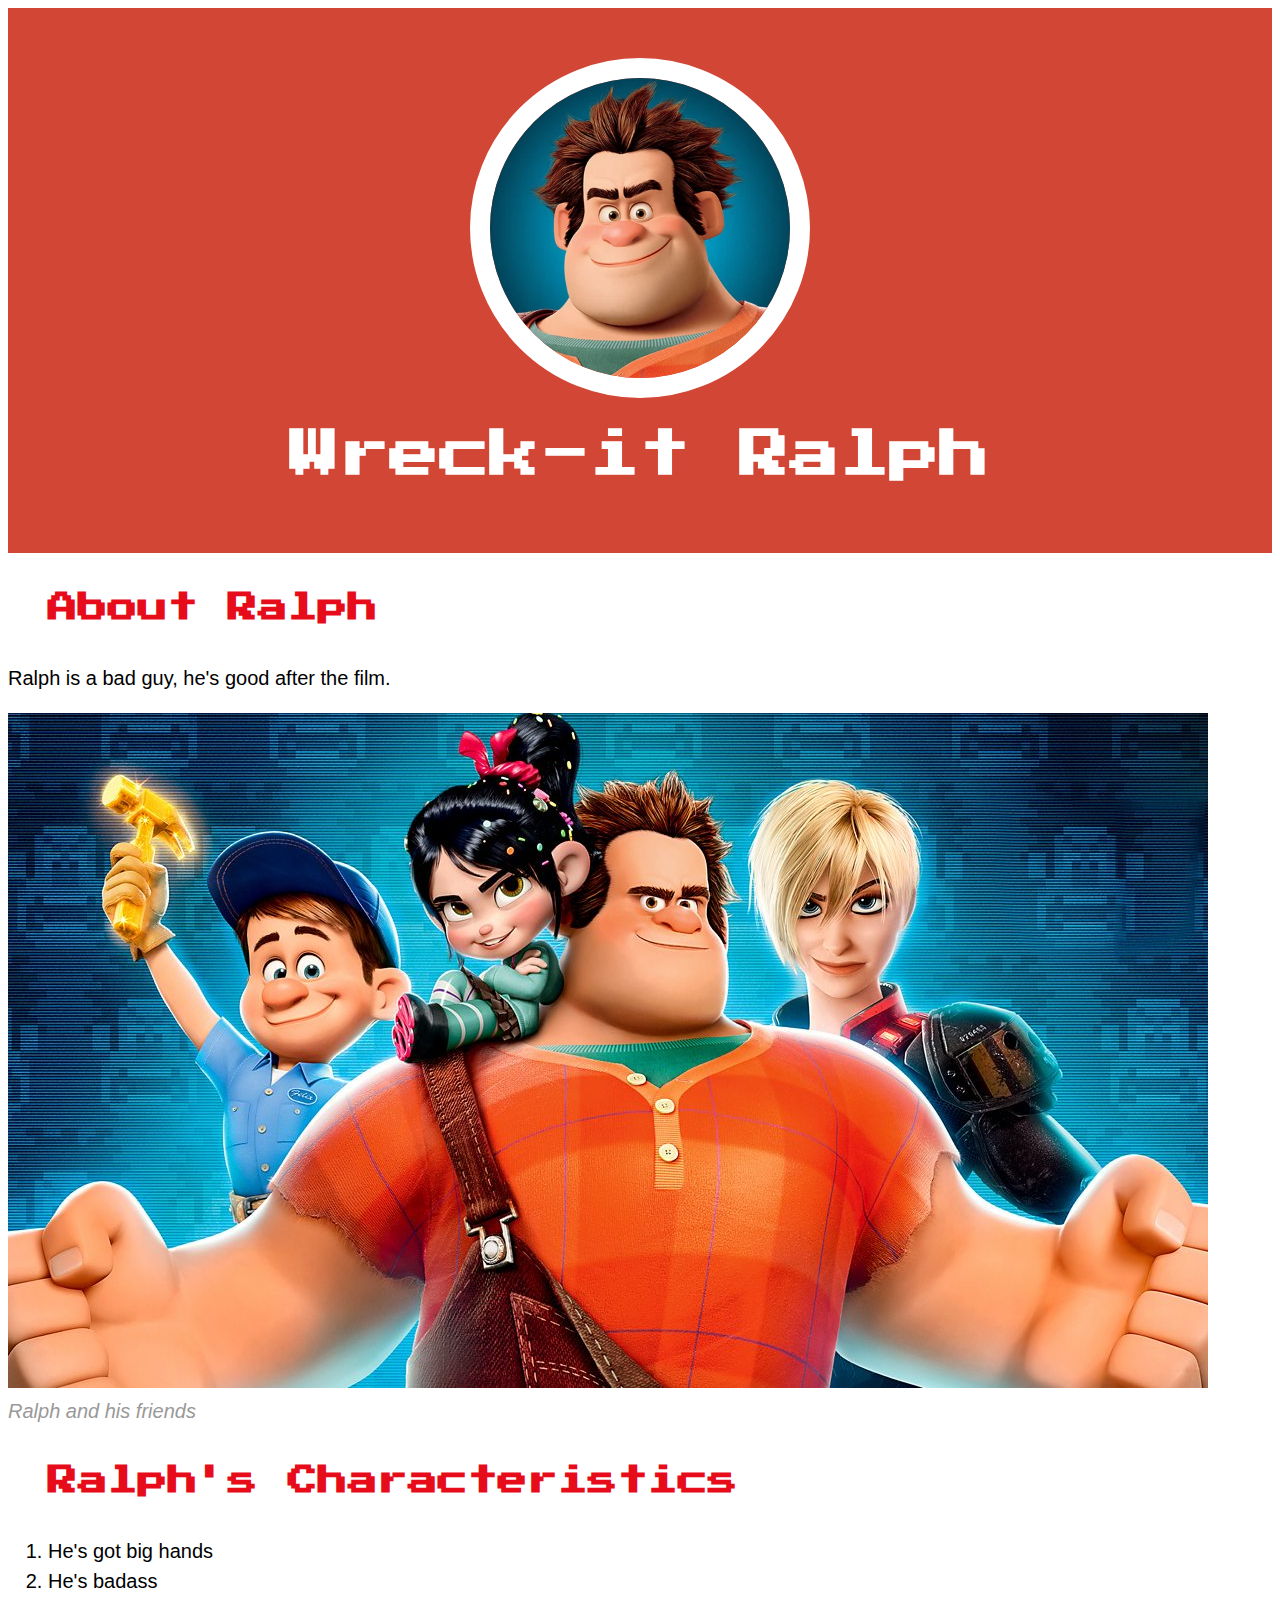
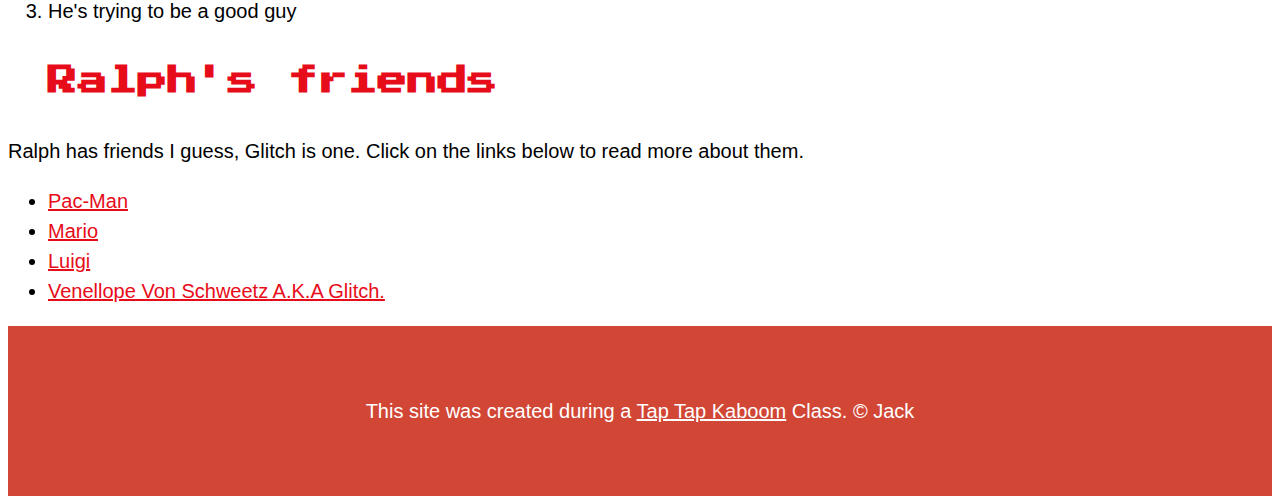
<file: index.html>
<!DOCTYPE html>
<html>
<head>
	<title>Wreck-it Ralph</title>
	<link rel="icon" href="ralph-avatar.jpeg">
	<link href="https://fonts.googleapis.com/css2?family=Press+Start+2P&display=swap" rel="stylesheet">
	<link rel="stylesheet" type="text/css" href="css/hero.css">
</head>
<body>
	<!-- header element -->
	<header>
		<img src="img/ralph-avatar.jpeg">
		<h1>Wreck-it Ralph</h1>
	</header>

	<!-- main element -->
<main>
	<h2>About Ralph</h2>
	<p>Ralph is a bad guy, he's good after the film.</p>
	<img src="img/Ralph-big.jpeg">
	<p class=" caption"> Ralph and his friends</p>
	
<!-- Characteristics -->
	<h2>Ralph's Characteristics</h2>
	<ol>
		<li>He's got big hands</li>
		<li>He's badass</li>
		<li>He's trying to be a good guy</li>
	</ol>
	<!-- Friends -->
	<h2>Ralph's friends</h2>
	<p>Ralph has friends I guess, Glitch is one. Click on the links below to read more about them.</p>
	<ul>
		<li><a target="_blank" href="https://en.wikipedia.org/wiki/Pac-Man"> Pac-Man</a></li>
		<li><a target="_blank" href="https://en.wikipedia.org/wiki/Mario">Mario</a></li>
		<li><a target="_blank" href="https://en.wikipedia.org/wiki/Luigi">Luigi</a></li>
		<li><a target="_blank" href="https://wreckitralph.fandom.com/wiki/Vanellope_von_Schweetz">Venellope Von Schweetz A.K.A Glitch.</a></li>
	</ul>
</main>

<!-- Footer Element -->
<footer>
	<p>This site was created during a <a href="https://taptapkaboom.com">Tap Tap Kaboom<a/> Class. &copy; Jack</p>
</footer>

</body>
</html>
</file>
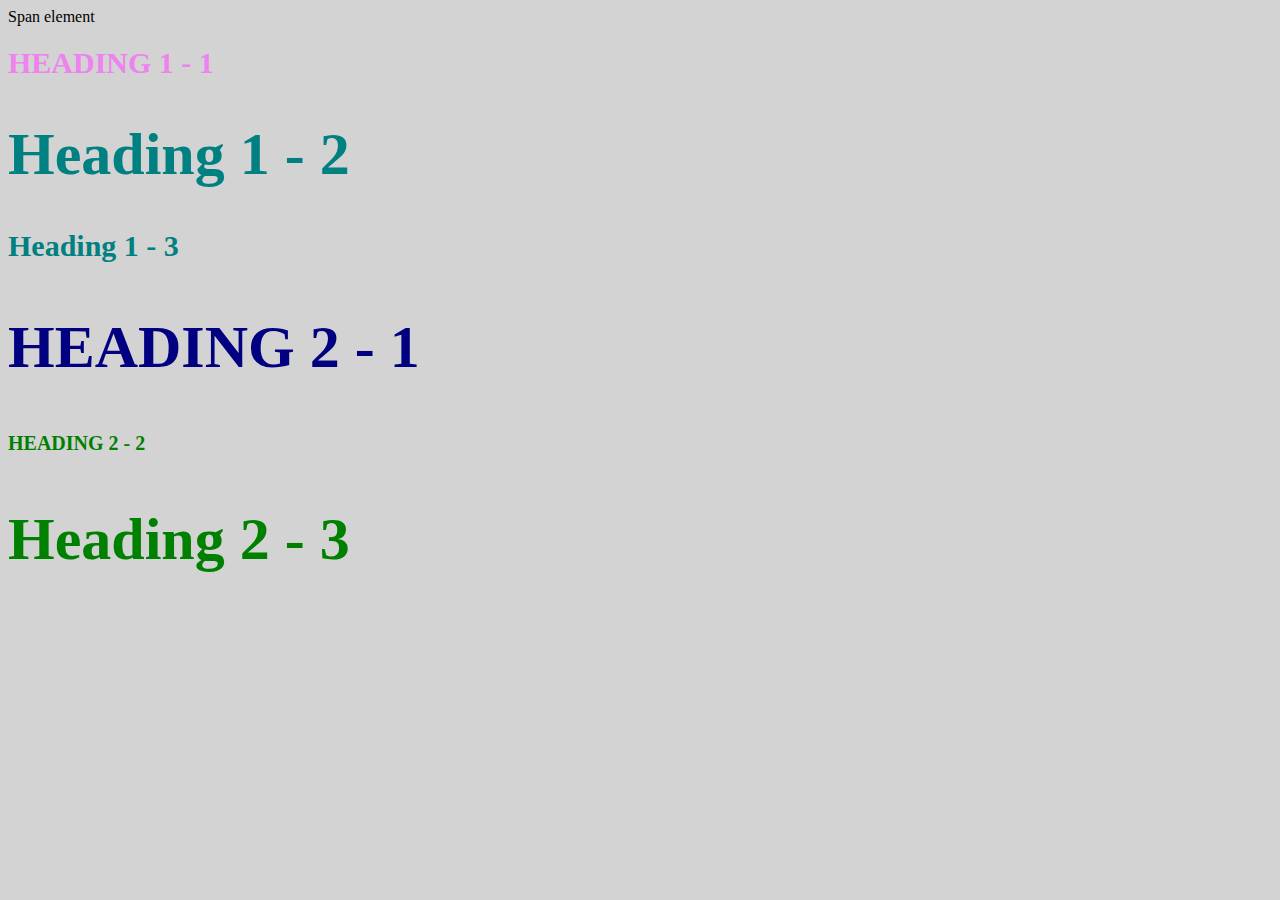
<file: style-test.html>
<!DOCTYPE html>
<html>
<head>
	<title>Style test</title>
	<link rel="stylesheet" type="text/css" href="css/test.css">
</head>
<body>
	<span> Span element</span>
<h1 class="uppercase"><span>Heading 1 - 1</h1>
<h1 class= "big">Heading 1 - 2</h1>
<h1>Heading 1 - 3</h1>
<h2 class="big uppercase">Heading 2 - 1</h2>
<h2 class="uppercase">Heading 2 - 2</h2>
<h2 class="big">Heading 2 - 3</h2>


</body>
</html>
</file>
<file: css/hero.css>
body{
	margin 0;
	font-family: Helvetica, Arial, sans-serif;
	font-size: 20px;
	line-height: 30px;

}

header {
	background-color: #d14635;
	text-align: center;
	padding-top: 50px;
	padding-bottom: 50px;
}

h1, h2{
	font-family: 'Press Start 2P', cursive;
}

/* header styles */

header h1{
	color: white;
	font-size: 50px;
	
}

header img{
	border-radius: 170px;
    width: 300px;
    border: 20px solid white;
}
header img

main{
	max-width: 800px;
	margin: 0 auto;
	padding: 20px
}

main img{
	max-width: 100% ;
}

h2{
	font-size: 30px;
	color: #e70c19;
	margin: 40px;
}

a{
	color: #e70c19;
}
a:hover {
	color: white;
}
a:hover{
	background-color: #483a94;
}

footer{
	background-color: #d14635;
	text-align: center;
	color: white;
	padding: 50px;
	
}
footer{
	margin 0
}

footer a{
	color: white;

}

footer a:hover{
	opacity: .5 ;
	background-color: transparent;

}

p.caption{
	color: #999999;
	font-style: italic;
	margin-top: 0;
}
</file>
<file: css/test.css>
body{
	background-color: lightgray ;
}
h1{
	font-size: 30px;
	color: teal;
}

h2{
	color: red;
	font-size: 20px;
}

.big{
	font-size: 60px;
}

.uppercase{
	text-transform: uppercase;
}

.big.uppercase{
	color: navy;
}

h1 span{
	color: violet;
}

h2{color: green;}
</file>
